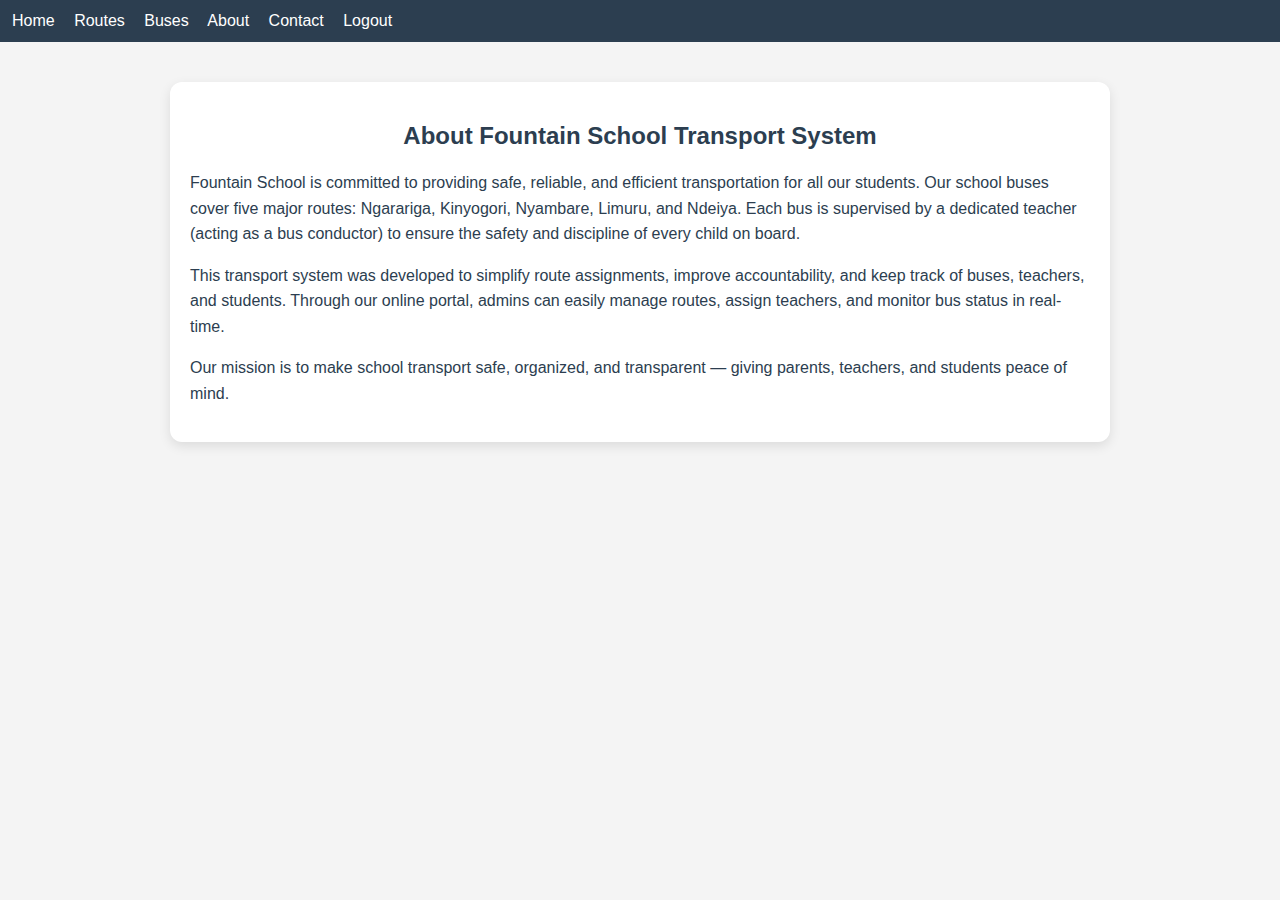
<file: about.html>
<!DOCTYPE html>
<html lang="en">
<head>
  <meta charset="UTF-8">
  <meta name="viewport" content="width=device-width, initial-scale=1.0">
  <title>About Us - Fountain School</title>
  <style>
    body {
      font-family: Arial, sans-serif;
      background: #f4f4f4;
      margin: 0;
      color: #2c3e50;
    }
    nav {
      background: #2c3e50;
      padding: 12px;
    }
    nav a {
      color: white;
      margin-right: 15px;
      text-decoration: none;
    }
    .container {
      max-width: 900px;
      margin: 40px auto;
      padding: 20px;
      background: white;
      border-radius: 12px;
      box-shadow: 0 4px 12px rgba(0,0,0,0.1);
    }
    h2 {
      text-align: center;
      margin-bottom: 20px;
    }
    p {
      font-size: 16px;
      line-height: 1.6;
      margin-bottom: 15px;
    }
  </style>
</head>
<body>
<nav>
  <a href="home.html">Home</a>
  <a href="routes.html">Routes</a>
  <a href="buses.html">Buses</a>
  <a href="about.html">About</a>
  <a href="contact.html">Contact</a>
  <a href="logout.html">Logout</a>
</nav>

<div class="container">
  <h2>About Fountain School Transport System</h2>
  <p>
    Fountain School is committed to providing safe, reliable, and efficient transportation 
    for all our students. Our school buses cover five major routes: Ngarariga, Kinyogori, 
    Nyambare, Limuru, and Ndeiya. Each bus is supervised by a dedicated teacher 
    (acting as a bus conductor) to ensure the safety and discipline of every child on board.
  </p>
  <p>
    This transport system was developed to simplify route assignments, improve accountability, 
    and keep track of buses, teachers, and students. Through our online portal, admins can 
    easily manage routes, assign teachers, and monitor bus status in real-time.
  </p>
  <p>
    Our mission is to make school transport safe, organized, and transparent — giving 
    parents, teachers, and students peace of mind.
  </p>
</div>
</body>
</html>
</file>
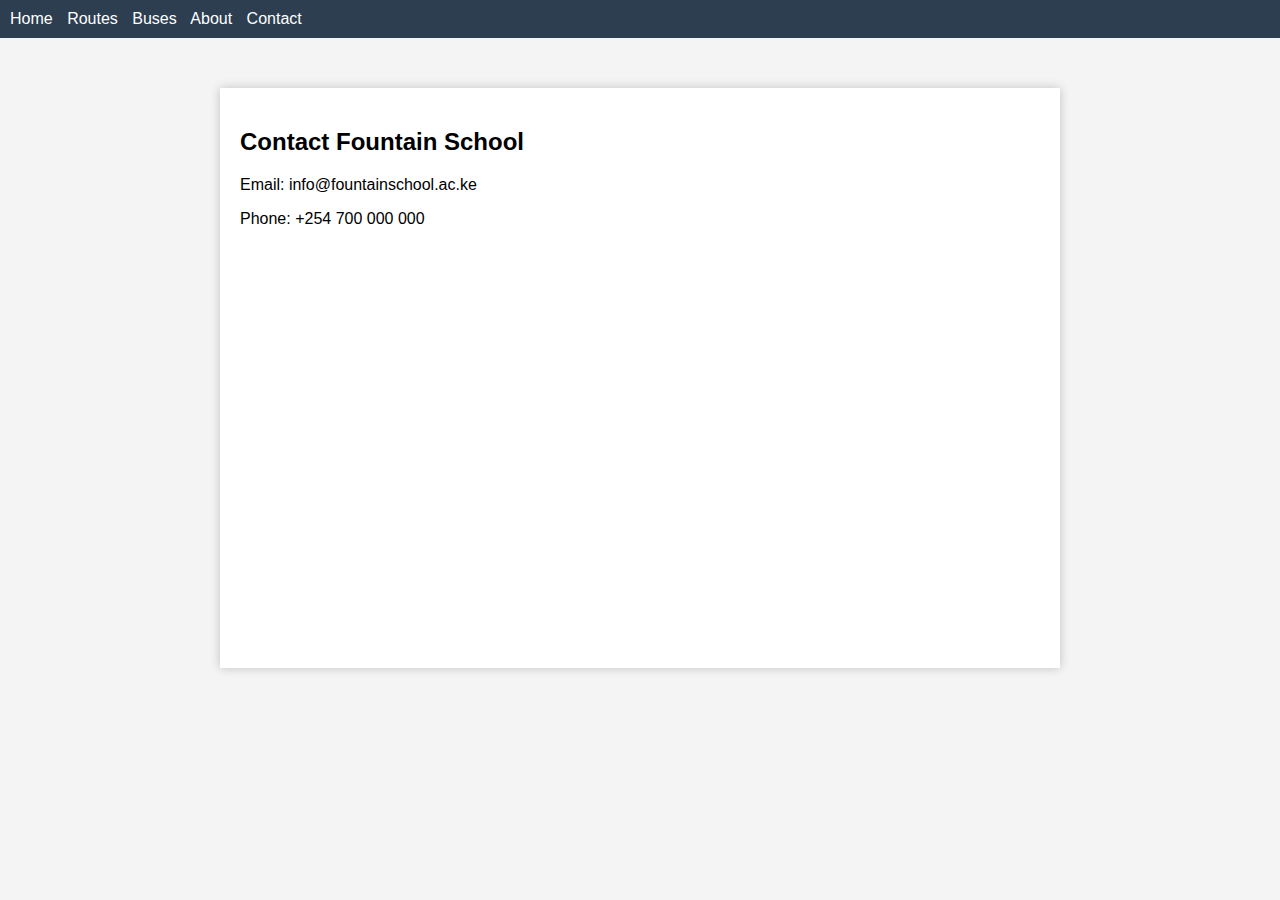
<file: contact.html>
<!DOCTYPE html>
<html lang="en">
<head>
<meta charset="UTF-8">
<meta name="viewport" content="width=device-width, initial-scale=1.0">
<title>Contact - Fountain School</title>
<style>
body{font-family:Arial,sans-serif;margin:0;padding:0;background:#f4f4f4;}
nav{background:#2c3e50;color:#fff;padding:10px;}
nav a{color:#fff;margin-right:10px;text-decoration:none;}
.container{max-width:800px;margin:50px auto;padding:20px;background:#fff;box-shadow:0 0 10px rgba(0,0,0,0.2);}
iframe{width:100%;height:400px;border:0;}
</style>
</head>
<body>
<nav>
<a href="home.html">Home</a>
<a href="routes.html">Routes</a>
<a href="buses.html">Buses</a>
<a href="about.html">About</a>
<a href="contact.html">Contact</a>
</nav>

<div class="container">
<h2>Contact Fountain School</h2>
<p>Email: info@fountainschool.ac.ke</p>
<p>Phone: +254 700 000 000</p>
<iframe src="https://www.google.com/maps/embed?pb=!1m18!1m12!1m3!1d1995.601779579619!2d36.616147!3d-1.098229!2m3!1f0!2f0!3f0!3m2!1i1024!2i768!4f13.1!3m3!1m2!1s0x182f00755de36c7d%3A0xe3cbe4e0b0f7b1d7!2sFountain%20School!5e0!3m2!1sen!2ske!4v1692420199999!5m2!1sen!2ske" allowfullscreen="" loading="lazy"></iframe>
</div>
</body>
</html>
</file>
